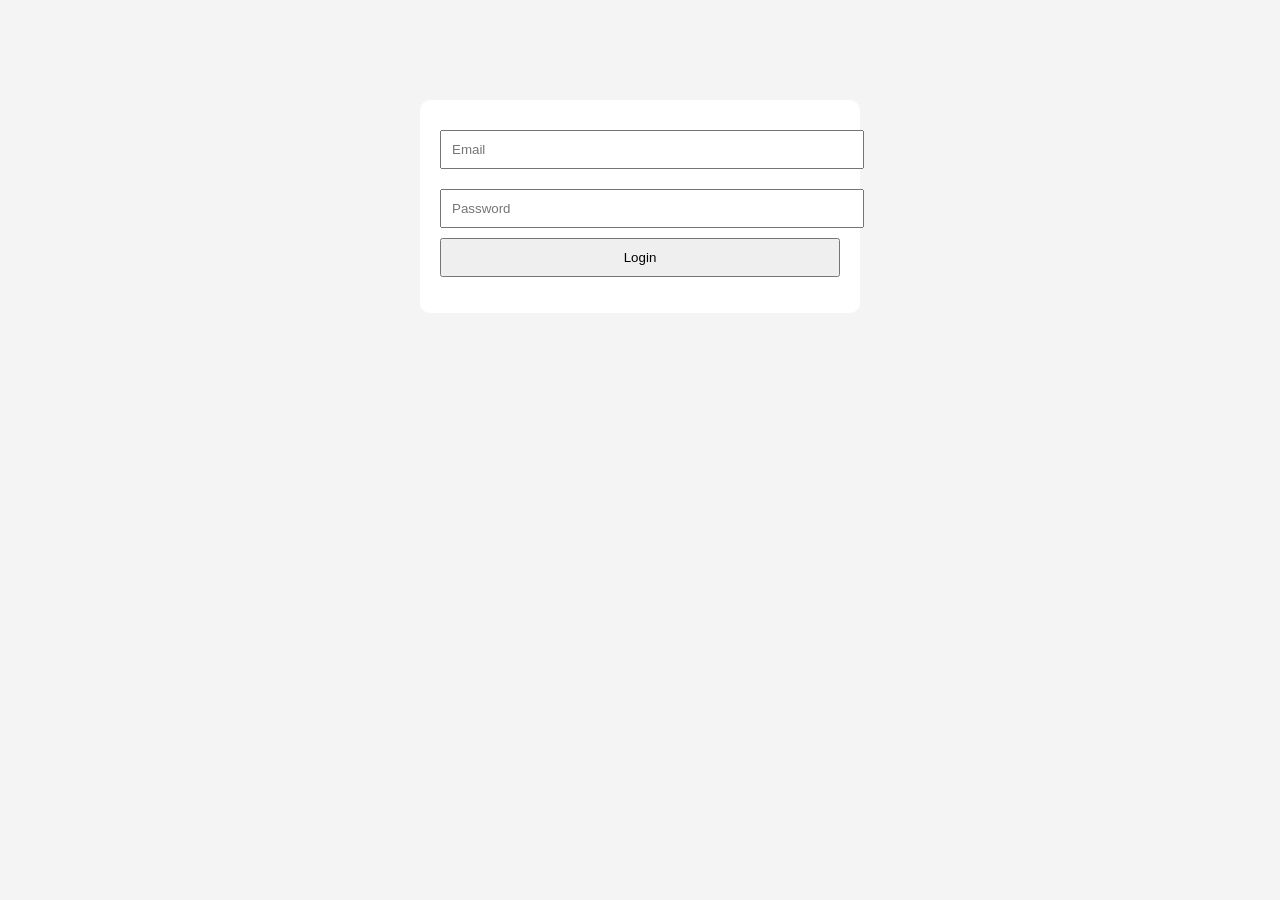
<file: frontend/index.html>
<!DOCTYPE html>
<html lang="en">
<head>
    <meta charset="UTF-8">
    <meta name="viewport" content="width=device-width, initial-scale=1.0">
    <title>SkillBridgeAI</title>
    <link rel="stylesheet" href="style.css">
</head>
<body>

   <div class="container">

    <input type="email" id="email" placeholder="Email">

    <input type="password" id="password" placeholder="Password">

    <button type="button" onclick="login()">
        Login
    </button>

    <p id="result"></p>

</div>

    <script src="script.js"></script>
  
</body>
</html>
</file>
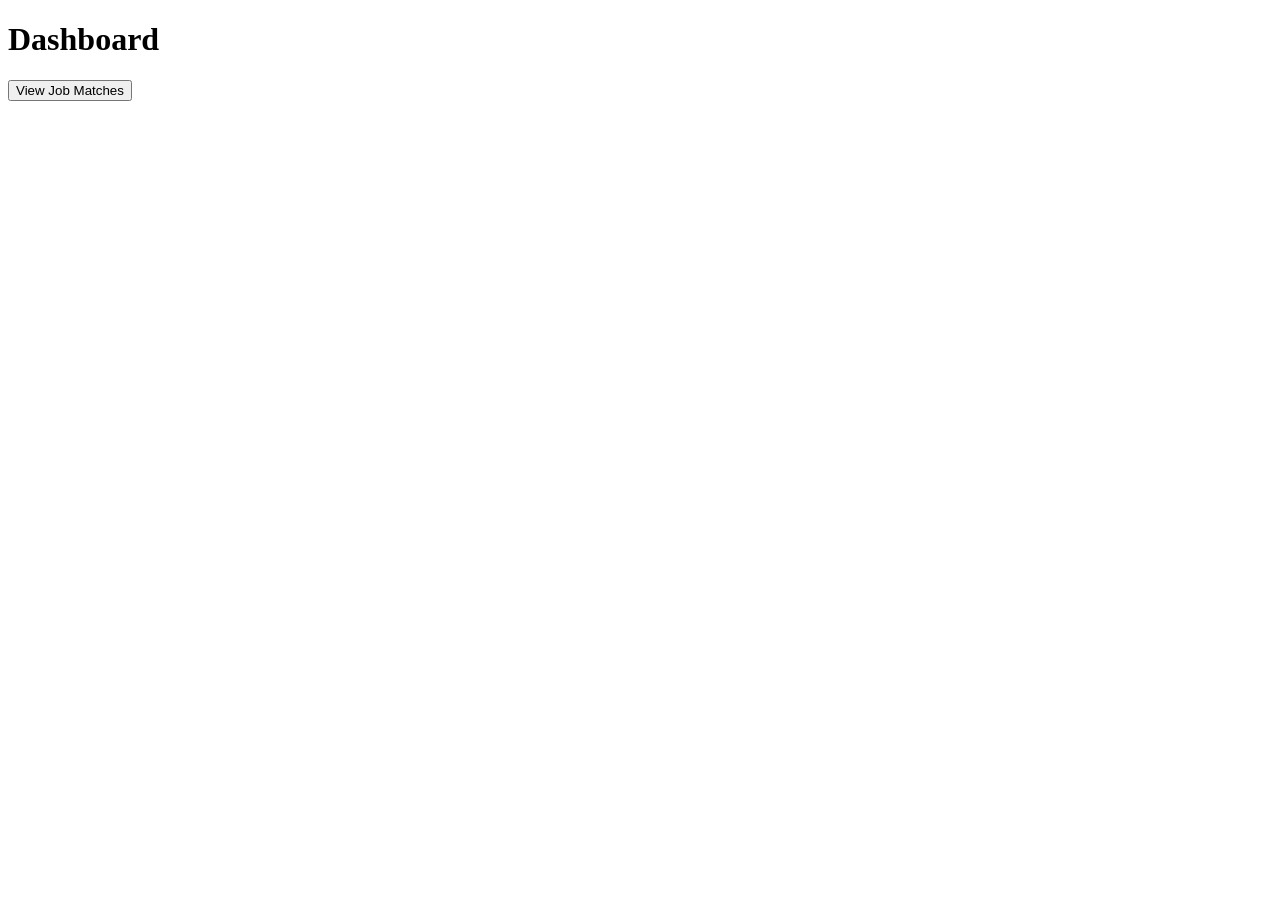
<file: frontend/dashboard.html>
<!DOCTYPE html>
<html>
<head>
    <title>Dashboard</title>
</head>
<body>

<h1>Dashboard</h1>

<p id="user"></p>

<button onclick="
window.location.href='jobs.html'
">
View Job Matches
</button>

<script>

const token = localStorage.getItem("token");

fetch("http://127.0.0.1:8000/profile", {
    headers: {
        "Authorization": "Bearer " + token
    }
})
.then(res => res.json())
.then(data => {
    document.getElementById("user").innerHTML =
        "Welcome " + data.name + "<br>" +
        data.email;
});

</script>

</body>
</html>
</file>
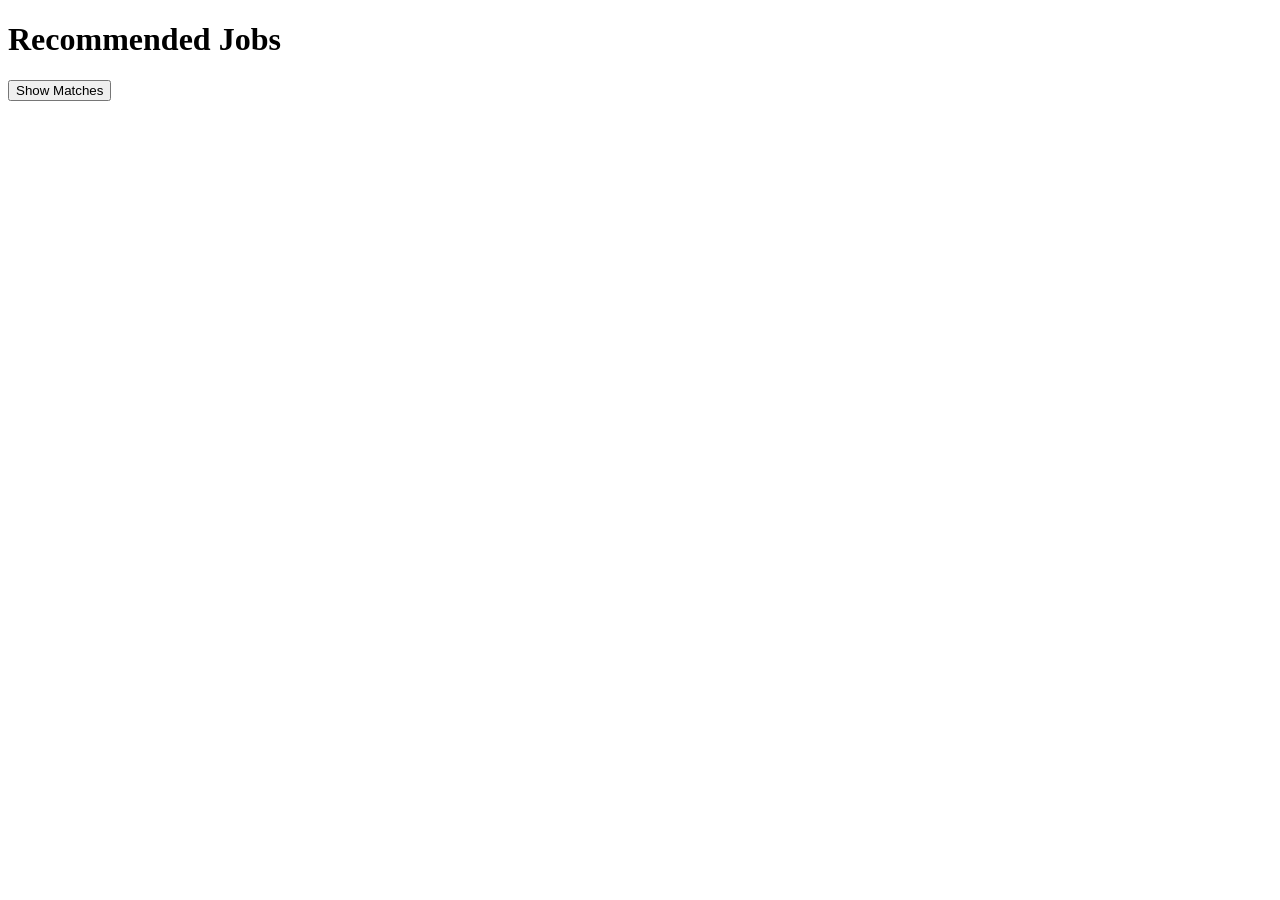
<file: frontend/jobs.html>
<!DOCTYPE html>
<html lang="en">
<head>
    <title>Matched Jobs</title>
</head>
<body>

<h1>Recommended Jobs</h1>

<button onclick="loadJobs()">
    Show Matches
</button>

<div id="jobs"></div>

<script>

async function loadJobs() {

    const response = await fetch(
        "http://127.0.0.1:8000/jobs/match"
    );

    const jobs = await response.json();

    let html = "";

    jobs.forEach(job => {

        html += `
            <div
                style="
                border:1px solid #ccc;
                padding:10px;
                margin:10px;
                "
            >
                <h3>${job.title}</h3>

                <p>${job.company}</p>

                <p>
                Match Score:
                ${job.match_score}
                </p>
            </div>
        `;

    });

    document.getElementById("jobs")
        .innerHTML = html;
}

</script>

</body>
</html>
</file>
<file: frontend/style.css>
body{
    font-family: Arial;
    background:#f4f4f4;
}

.container{
    width:400px;
    margin:100px auto;
    background:white;
    padding:20px;
    border-radius:10px;
}

input{
    width:100%;
    padding:10px;
    margin:10px 0;
}

button{
    width:100%;
    padding:10px;
}
</file>
